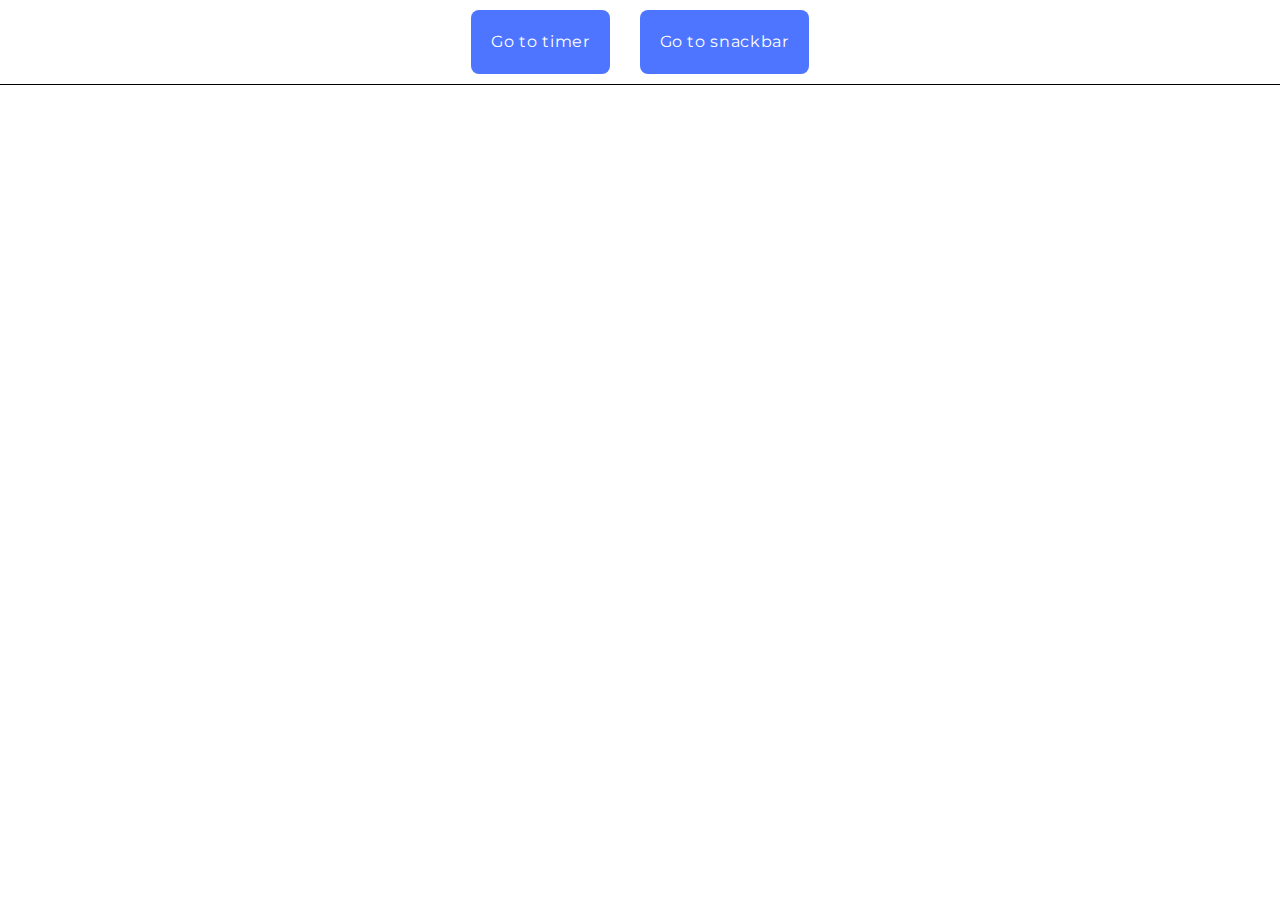
<file: src/index.html>
<!DOCTYPE html>
<html lang="en">
  <head>
    <meta charset="UTF-8" />
    <link rel="icon" type="image/svg+xml" href="/favicon.svg" />
    <meta name="viewport" content="width=device-width, initial-scale=1.0" />
    <link rel="preconnect" href="https://fonts.googleapis.com" />
    <link rel="preconnect" href="https://fonts.gstatic.com" crossorigin />
    <link
      href="https://fonts.googleapis.com/css2?family=Montserrat:wght@400;500;600&display=swap"
      rel="stylesheet"
    />
    <title>Document</title>

    <link rel="stylesheet" href="./css/styles.css" />
  </head>
  <body>
    <header class="header">
      <div class="container">
        <nav>
          <ul class="nav-list">
            <li><a href="./1-timer.html">Go to timer</a></li>
            <li><a href="./2-snackbar.html">Go to snackbar</a></li>
          </ul>
        </nav>
      </div>
    </header>
  </body>
</html>
</file>
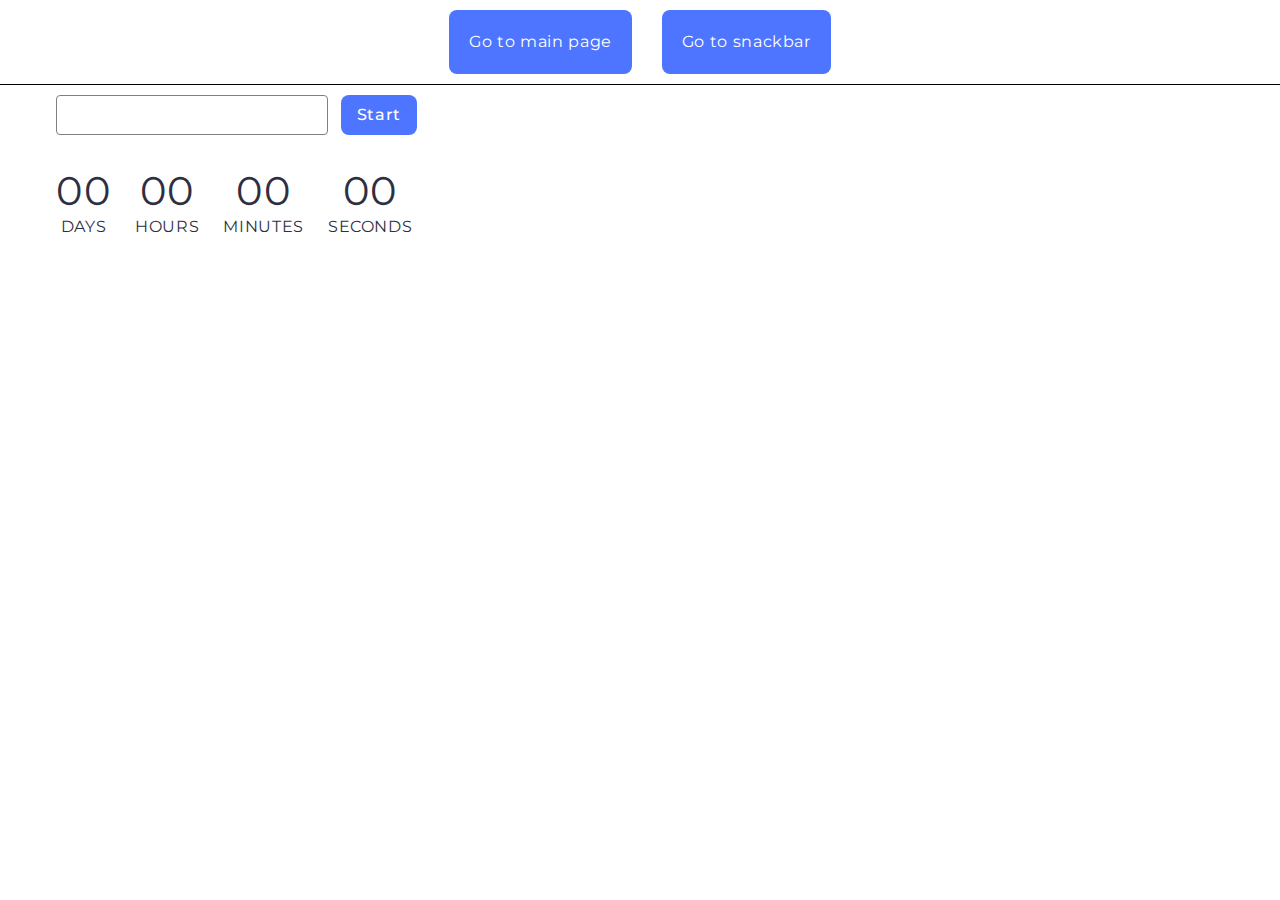
<file: src/1-timer.html>
<!DOCTYPE html>
<html lang="en">
  <head>
    <meta charset="UTF-8" />
    <link rel="icon" type="image/svg+xml" href="/favicon.svg" />
    <meta name="viewport" content="width=device-width, initial-scale=1.0" />
    <link rel="preconnect" href="https://fonts.googleapis.com" />
    <link rel="preconnect" href="https://fonts.gstatic.com" crossorigin />
    <link
      href="https://fonts.googleapis.com/css2?family=Montserrat:wght@400;500;600&display=swap"
      rel="stylesheet"
    />
    <title>Timer</title>
    <link rel="stylesheet" href="./css/styles.css" />
  </head>
  <body>
    <header class="header">
      <div class="container">
        <nav>
          <ul class="nav-list">
            <li><a href="./index.html">Go to main page</a></li>
            <li><a href="./2-snackbar.html">Go to snackbar</a></li>
          </ul>
        </nav>
      </div>
    </header>

    <main>
      <div class="container">
        <input type="text" id="datetime-picker" />
        <button type="button" data-start>Start</button>

        <div class="timer">
          <div class="field">
            <span class="value" data-days>00</span>
            <span class="label">Days</span>
          </div>
          <div class="field">
            <span class="value" data-hours>00</span>
            <span class="label">Hours</span>
          </div>
          <div class="field">
            <span class="value" data-minutes>00</span>
            <span class="label">Minutes</span>
          </div>
          <div class="field">
            <span class="value" data-seconds>00</span>
            <span class="label">Seconds</span>
          </div>
        </div>
      </div>
    </main>
    <script type="module" src="./js/1-timer.js"></script>
  </body>
</html>
</file>
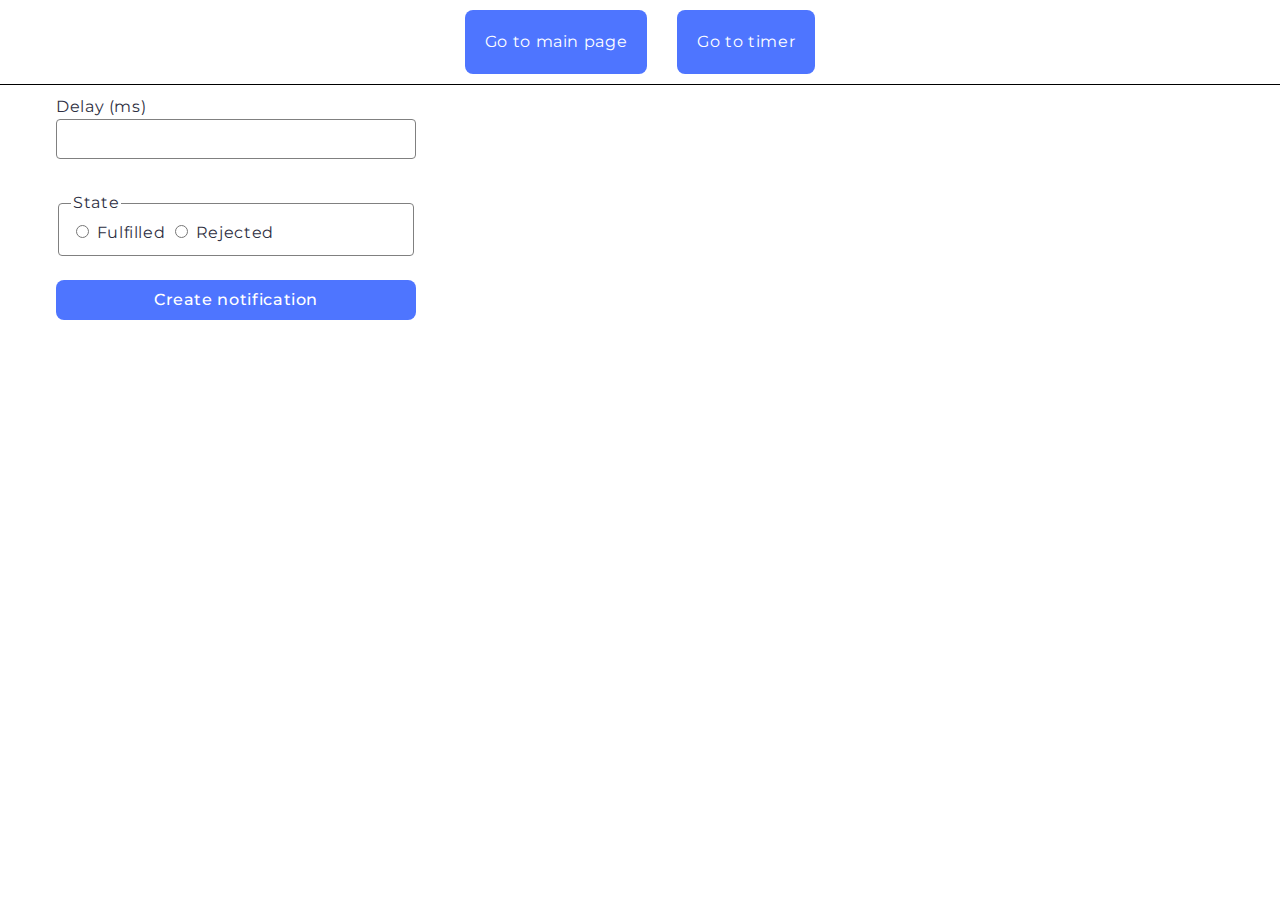
<file: src/2-snackbar.html>
<!DOCTYPE html>
<html lang="en">
  <head>
    <meta charset="UTF-8" />
    <link rel="icon" type="image/svg+xml" href="/favicon.svg" />
    <meta name="viewport" content="width=device-width, initial-scale=1.0" />
    <link rel="preconnect" href="https://fonts.googleapis.com" />
    <link rel="preconnect" href="https://fonts.gstatic.com" crossorigin />
    <link
      href="https://fonts.googleapis.com/css2?family=Montserrat:wght@400;500;600&display=swap"
      rel="stylesheet"
    />
    <title>Snackbar</title>
    <link rel="stylesheet" href="./css/styles.css" />
  </head>
  <body>
    <header class="header">
      <div class="container">
        <nav>
          <ul class="nav-list">
            <li><a href="./index.html">Go to main page</a></li>
            <li><a href="./1-timer.html">Go to timer</a></li>
          </ul>
        </nav>
      </div>
    </header>

    <main>
      <div class="container">
        <form class="form">
          <label>
            Delay (ms)
            <input type="number" name="delay" required />
          </label>

          <fieldset>
            <legend>State</legend>
            <label>
              <input type="radio" name="state" value="fulfilled" required />
              Fulfilled
            </label>
            <label>
              <input type="radio" name="state" value="rejected" required />
              Rejected
            </label>
          </fieldset>

          <button type="submit">Create notification</button>
        </form>
      </div>
    </main>

    <script type="module" src="./js/2-snackbar.js"></script>
  </body>
</html>
</file>
<file: src/css/styles.css>
/* Common styles */
@import url('./reset.css');
@import url('./base.css');
@import url('./container.css');

.header {
  border-bottom: 1px solid black;
}

.nav-list {
  display: flex;
  justify-content: center;
  gap: 30px;
}

.nav-list a {
  display: block;
  padding: 20px;
  border-radius: 8px;
  color: #fff;
  background-color: #4e75ff;
  transition: background-color var(--time) var(--cudic);
}
.nav-list a:hover,
.nav-list a:focus {
  background-color: #6c8cff;
}

input[type='text'],
input[type='number'] {
  min-width: 272px;
  height: 40px;
  padding-left: 16px;
  padding-right: 16px;
  margin-right: 8px;
  margin-bottom: 32px;

  font-size: 16px;
  line-height: 1.5;
  letter-spacing: 0.04em;
  color: #2e2f42;
  border: 1px solid #808080;
  border-radius: 4px;
  outline: none;
  transition: border-color var(--time) var(--cudic);
}

input[type='text']:hover,
input[type='text']:focus,
input[type='number']:hover,
input[type='number']:focus {
  border-color: #000;
}

input[type='text']:active {
  border-color: #4e75ff;
}

input[type='text']:disabled {
  background-color: #fafafa;
  color: #808080;
  border-color: #808080;
}

input[type='number']:focus-within {
  border-color: #4e75ff;
}

button[type='button'],
button[type='submit'] {
  font-family: inherit;
  border-radius: 8px;
  padding: 8px 16px;
  min-width: 75px;
  height: 40px;

  font-weight: 500;
  font-size: 16px;
  line-height: 1.5;
  letter-spacing: 0.04em;
  color: #fff;
  background-color: #4e75ff;
  cursor: pointer;
  border: none;
  transition: background-color var(--time) var(--cudic);
}

button[type='button']:hover,
button[type='button']:focus,
button[type='submit']:hover,
button[type='submit']:focus {
  background-color: #6c8cff;
}

button[type='button']:disabled {
  color: #989898;
  background-color: #cfcfcf;
}

.timer {
  display: flex;
  gap: 24px;
  text-align: center;
}

.field {
  display: flex;
  flex-direction: column;
}

.value {
  font-size: 40px;
  line-height: 1.2;
  letter-spacing: 0.04em;
}

.label {
  font-size: 16px;
  line-height: 1.5;
  text-transform: uppercase;
}
.form {
  max-width: 360px;
}

input[type='number'],
button[type='submit'] {
  width: 100%;
}

fieldset {
  margin-bottom: 24px;
  border: 1px solid #808080;
  border-radius: 4px;
}
</file>
